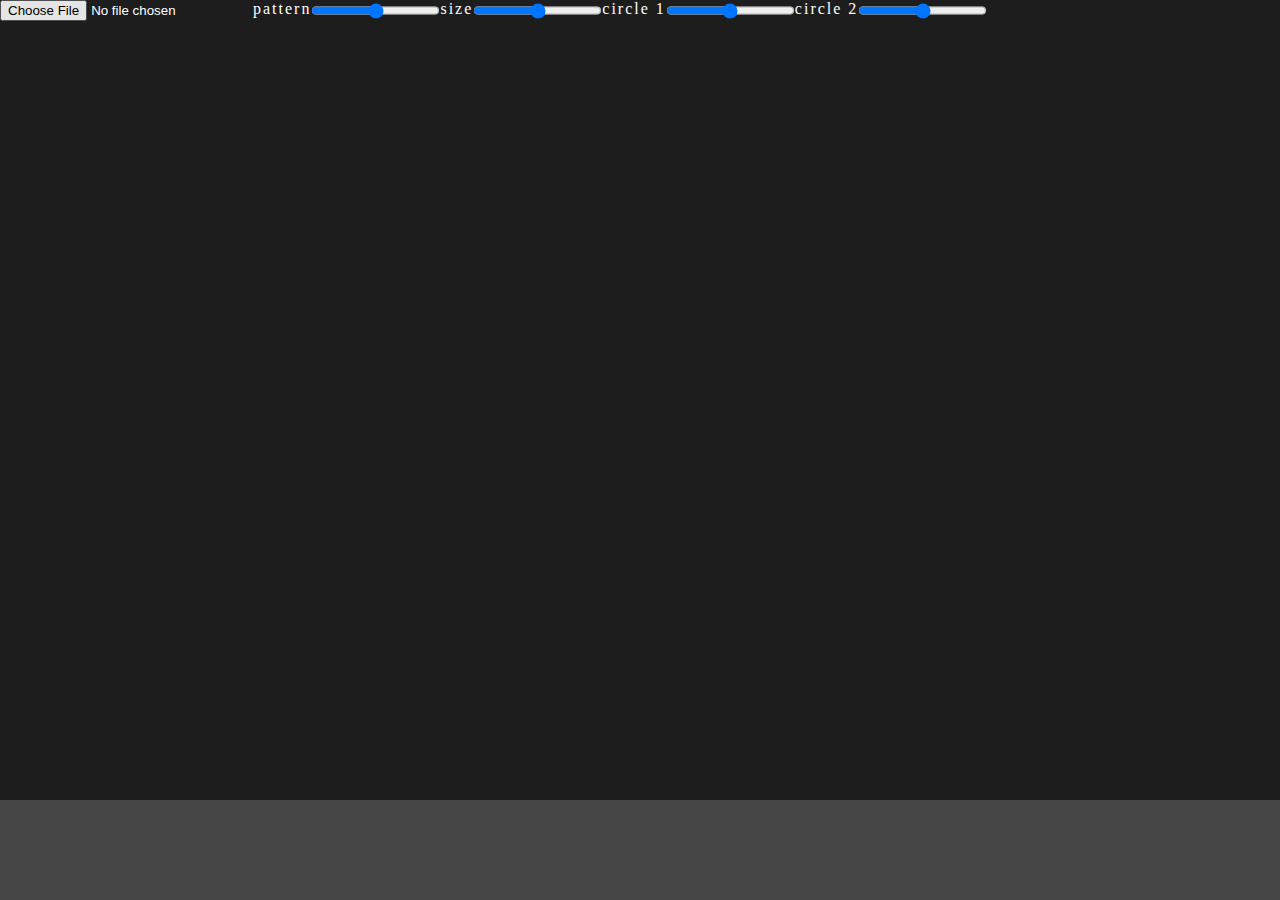
<file: index2.html>
<!DOCTYPE html>
<html lang="ja">
<head>
    <meta charset="UTF-8">
    <meta name="viewport" content="width=device-width, initial-scale=1.0">
    <title>Audio Crush</title>
    <link rel="stylesheet" href="style.css">
    <script src="https://ajax.googleapis.com/ajax/libs/jquery/3.6.0/jquery.min.js"></script>
</head>
<body>
    <!-- <input type='file' id='fileupload' accept='audio/*' /> 

        <div id="change-color">
            <input type="range" id="color" min="0" max="100" value="20">color
        </div>
    <div id='container'>
    
        <canvas id="canvas1"></canvas>
        <audio id="audio1" controls></audio>
        
</div> -->
<div class="control"> 
    <div class="sliders">
        <input id="file" type="file">
        pattern<input type="range" min="0" max="360" id="color">
        size<input type="range" min="0" max="135" id="color_4">
        circle 1<input type="range" min="1000" max="1800" id="color_2">
        circle 2<input type="range" min="600" max="1400" id="color_3">
    </div>
</div>
  
    <canvas id="visualizer" width="600px" height="800px"></canvas>


    <script>
        window.onload = function(){
        let source, animationId;
        const audioContext = new AudioContext;
        const fileReader   = new FileReader;
    
        const analyser = audioContext.createAnalyser();
        analyser.fftSize = 1024; //32, 64, 128, 256, 512, 1024, 2048
        analyser.connect(audioContext.destination);
    
        const canvas        = document.getElementById('visualizer');
        const canvasContext = canvas.getContext('2d');
        //canvas.width = window.innerWidth;
        //canvas.height = window.innerHeight;
        canvas.setAttribute('width', analyser.frequencyBinCount * 3);
        fileReader.onload = function(){
          audioContext.decodeAudioData(fileReader.result, function(buffer){
            if(source) {
              source.stop();
              cancelAnimationFrame(animationId);
            }
            source = audioContext.createBufferSource();
            source.buffer = buffer;
            source.connect(analyser);
            source.start(0);
            animationId = requestAnimationFrame(render);
          });
        };
    
        document.getElementById('file').addEventListener('change', function(e){
          fileReader.readAsArrayBuffer(e.target.files[0]);
        });
      

        render = function(){
          spectrums = new Uint8Array(analyser.frequencyBinCount);
          analyser.getByteFrequencyData(spectrums);
          canvasContext.clearRect(0, 0, canvas.width, canvas.height);
          for(i=0, len=spectrums.length; i<len; i++){
          canvasContext.beginPath();
          hue = spectrums[i] + 135;
          c = $("#color").val();
          a = $("#color_2").val();
          b = $("#color_3").val();
          d = $("#color_4").val();
          canvasContext.fillStyle = 'hsl(' + hue + ', 100%, 50%)';
          canvasContext.arc(600, 600 - spectrums[i] * 2,d,0,Math.PI*2,false);
          canvasContext.translate(parseInt(a / 2), parseInt(b / 2));
          canvasContext.rotate(c * Math.PI / 180);

          canvasContext.translate(parseInt(a / 2 * -1), parseInt(b / 2 * -1));
          canvasContext.fill();
          canvasContext.stroke();
          }
          animationId = requestAnimationFrame(render);
        };
      };
    </script>
    
</body>
</html>
</file>
<file: style.css>
/* common */


* {
    margin: 0;
    padding: 0;
    box-sizing: border-box;
}
body {
    font-family: 'Arial Unicode MS','Hiragino Kaku Gothic ProN','ヒラギノ角ゴ ProN W3','Arial',;
    background-color:rgb(70, 70, 70);
    color:white;
}

.fileSelect {
    position: relative;
}
.fileImg{
    position: absolute;
    top: -140px;
    left: 20px;;
    width: 150px;
    height: 150px;
    padding: 0;
    border: none;
    background: transparent;
    /* animation: 6s linear infinite menuButtonRotation; */
    animation: 8s rotate-2d linear infinite; 
    cursor: pointer;
 }
 .fileImg::before {
    content: '';
    display: block;
    width: 100%;
    height: 100%;
    background-image: url('btnImg.png');
    background-size: cover;
    background-position: center;
    background-repeat: no-repeat;
    -webkit-animation: rotate-2d 10s 1;
    animation: rotate-2d 10s 1;
    animation-fill-mode: forwards;
 }
 @keyframes rotate-2d{
    0% {transform: rotate(0);}
    100% {transform: rotate(360deg);}
  }
 .fileImg img{
    display: block;
    width: 100%;
 } 


/* index3 */

#container {
    position: absolute;
    top: 0;
    left: 0;
    background: black;
    width: 100%;
    height: 100%;
}
#canvas1 {
    position: absolute;
    top: 0;
    left: 0;
    width: 100%;
    height: 100%;
    /*filter: blur(10px) contrast(10);*/
}
#audio1 {
    width: 50%;
    margin: 50px auto;
    display: block;
    opacity: 0;
}
#fileupload {
    position: absolute; 
    top: 65px;
    color: white;
    z-index: 100;
    display: block;
    opacity: 0;
}



/* index2 */


#visualizer {
    background-color:rgb(29, 29, 29);
}
.control {
    position: relative;
}
.sliders {
    position: absolute;
    top: 0;
    left: 0;
    display:flex;
    justify-content: space-around;
    letter-spacing: 2px;
    z-index: 100;
}
#change-color {
    position: absolute;
    top: 200px;
    color: white;
    z-index: 200;
    display: block;
}
</file>
